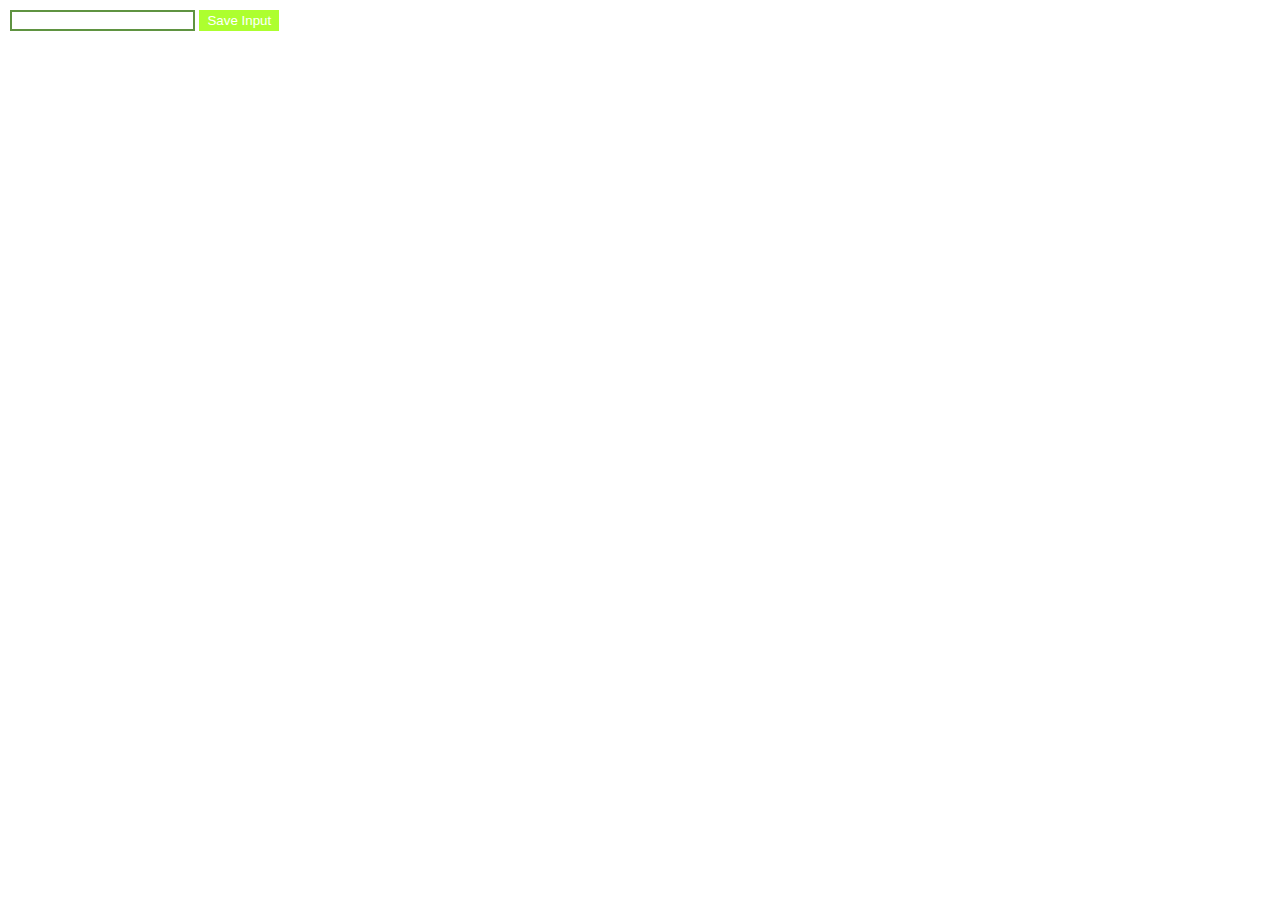
<file: index.html>
<!DOCTYPE html>
<html lang="en">
<head>
    <meta charset="UTF-8">
    <meta name="viewport" content="width=device-width, initial-scale=1.0">
    <title>chrome-extension</title>
    <link rel="stylesheet" href="style.css">
</head>
<body>
    <input type="text" id="input-el">
    <button id="input-btn">Save Input</button>
    <script src="script.js"></script>
</body>
</html>
</file>
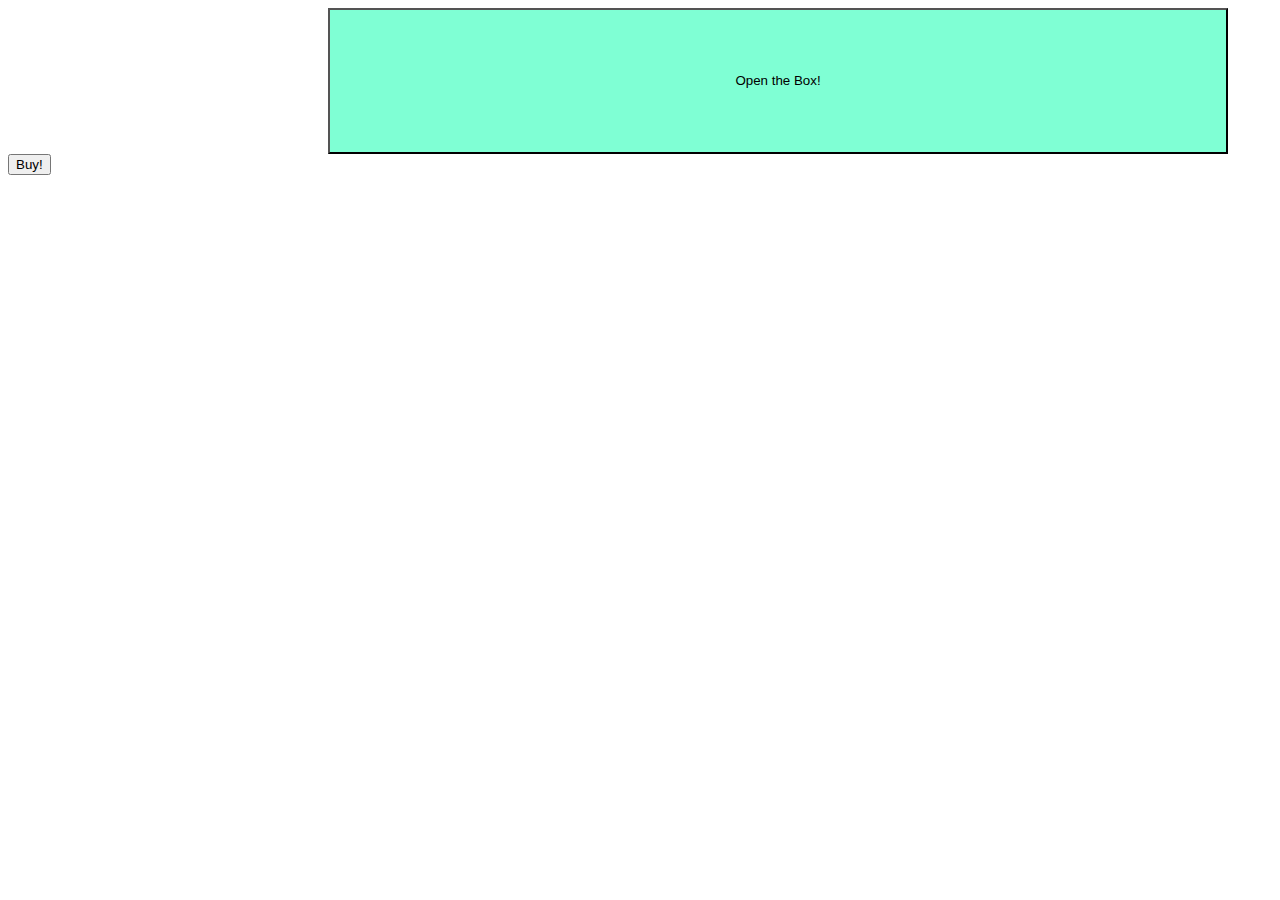
<file: practice.html>
<!DOCTYPE html>
<html lang="en">
<head>
    <meta charset="UTF-8">
    <meta name="viewport" content="width=device-width, initial-scale=1.0">
    <title>Practicing & Learning JS</title>
    <link rel="stylesheet" href="practice.css">
</head>
<body>
    <button id="box-el">
        <p style="text-align: center;">Open the Box!</p>
    </button>
    
    <div id="btn-container"></div>
    <script src="practice.js"></script>

</body>
</html>
</file>
<file: style.css>
body{
    margin: 0;
    padding: 10px;
    font-family: Arial, Helvetica, sans-serif;
}

#input-el{
    border: 2px solid #5f9341;
}
#input-btn{
    color: white;
    border: 2px solid greenyellow;
    background-color: greenyellow;
}
</file>
<file: practice.css>
body{
    box-sizing: border-box;
}

#box-el{
    margin-left: 25vw ;
    padding: 50px;
    background-color: aquamarine;
    width : 100vh;
}
</file>
